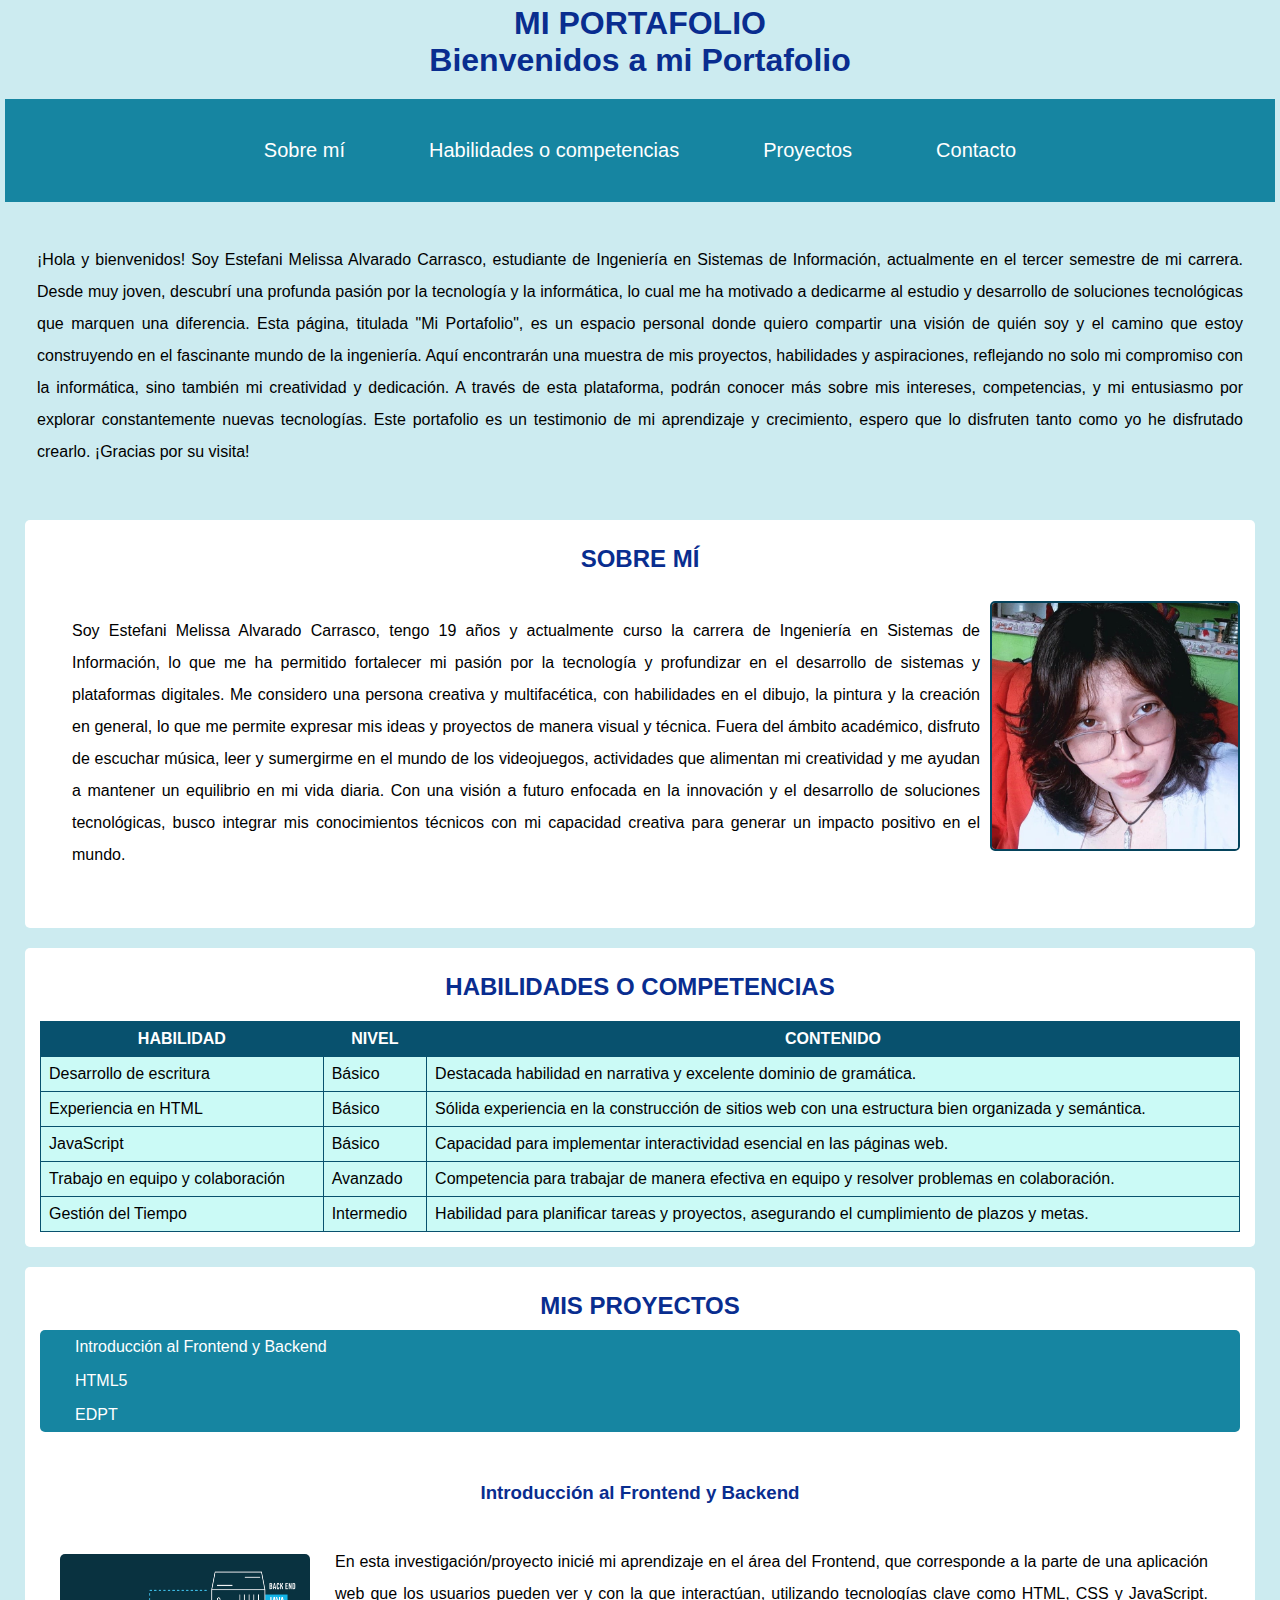
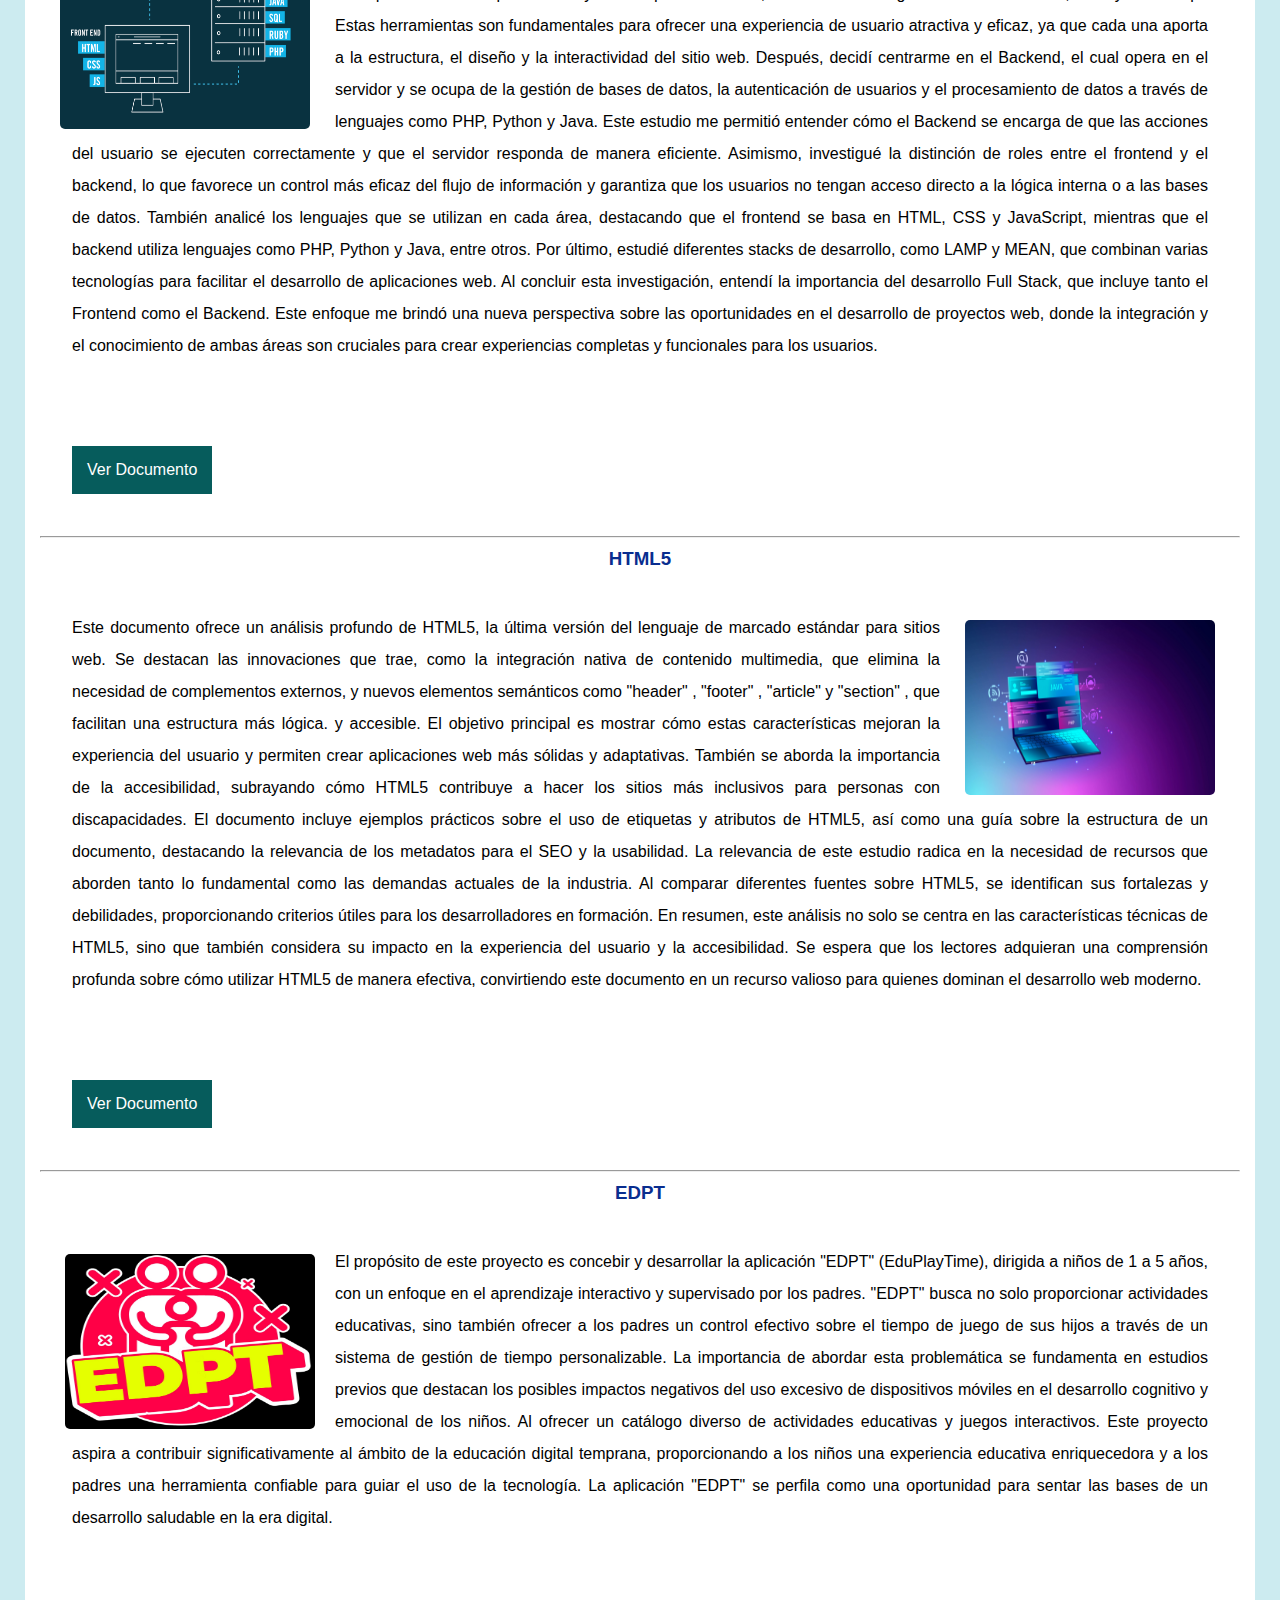
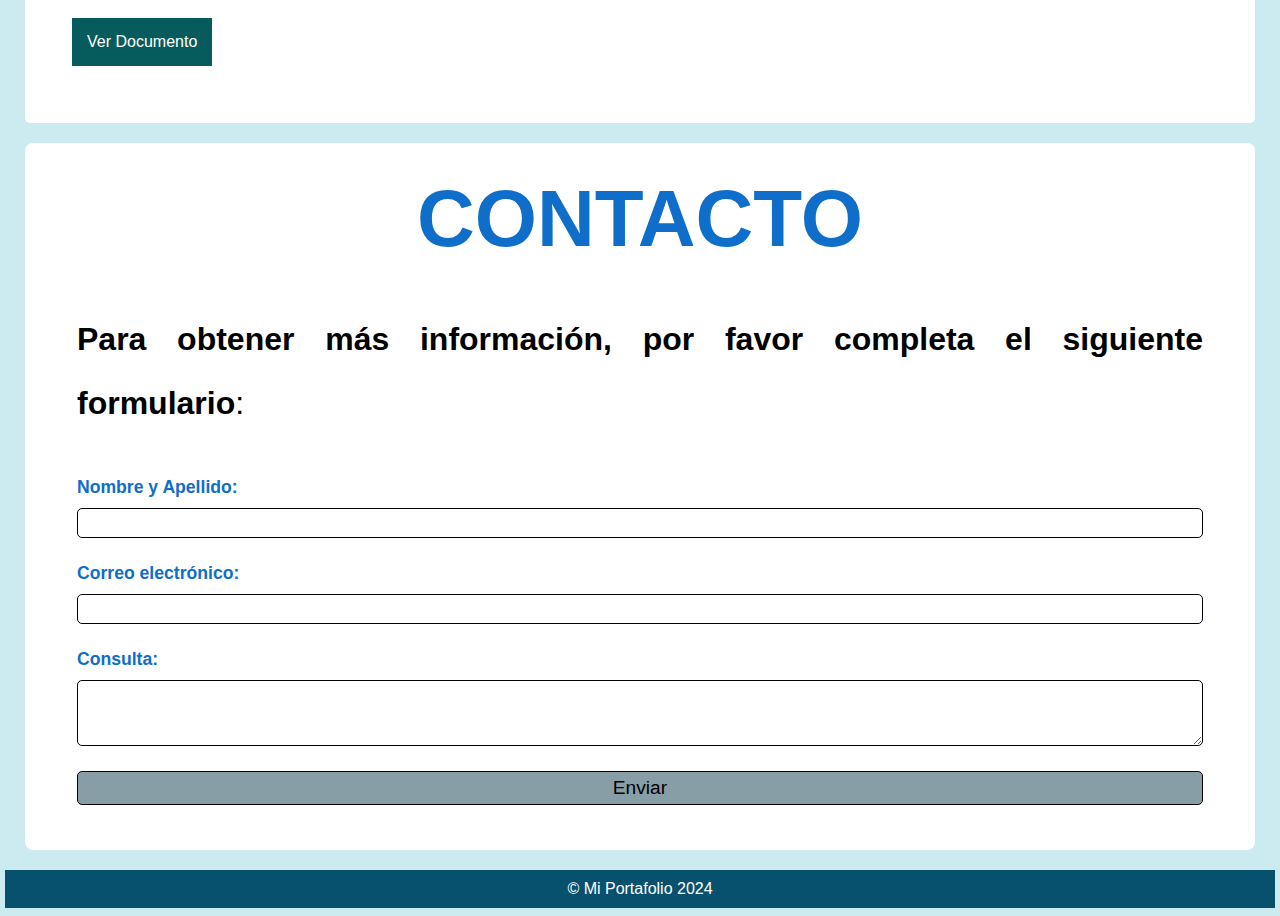
<file: index.html>
<!DOCTYPE html>
<html lang="es">
<head>
    <meta charset="UTF-8">
    <meta name="viewport" content="width=device-width, initial-scale=1.0">
    <link rel="icon" href="icon/icono.png" type="image/x-icon">
    <title>Mi Portafolio</title>
    <link rel="stylesheet" href="/index.css">
    <link rel="stylesheet" href="/index.css"/>
</head>
<body> 
    <h1>MI PORTAFOLIO </h1> 
    <h1>Bienvenidos a mi Portafolio </h1>
        <header>
            <nav class="menu">
                <!--Lista no ordenada-->
                <ul >
                    <li> <a href="#sobre-mi" >Sobre mí</a></li>
                    <li> <a href="#Habilidades">Habilidades o competencias</a></li>
                    <li> <a href="#proyectos">Proyectos</a></li>
                    <li> <a href="#Contacto">Contacto</a></li>
                </ul>
            </nav>
        </header>
    <main>
            <p>
                ¡Hola y bienvenidos! Soy Estefani Melissa Alvarado Carrasco, estudiante de Ingeniería en Sistemas de Información, actualmente en el tercer semestre de mi carrera. Desde muy joven, descubrí una profunda pasión por la tecnología y 
                la informática, lo cual me ha motivado a dedicarme al estudio y desarrollo de soluciones tecnológicas que marquen una diferencia.
                Esta página, titulada "Mi Portafolio", es un espacio personal donde quiero compartir una visión de quién soy y el camino que estoy construyendo en el fascinante mundo de la ingeniería. Aquí encontrarán una muestra de mis proyectos, 
                habilidades y aspiraciones, reflejando no solo mi compromiso con la informática, sino también mi creatividad y dedicación.
                A través de esta plataforma, podrán conocer más sobre mis intereses, competencias, y mi entusiasmo por explorar constantemente nuevas tecnologías. Este portafolio es un testimonio de mi aprendizaje y crecimiento, espero 
                que lo disfruten tanto como yo he disfrutado crearlo.
                ¡Gracias por su visita!
            </p>
        <section id="sobre-mi">
            <h2>SOBRE MÍ</h2>
            <img src="imagen/io.jpg" alt="Foto de Melissa" class="me">
            <p>Soy Estefani Melissa Alvarado Carrasco, tengo 19 años y actualmente curso la carrera de Ingeniería en Sistemas de Información, 
                lo que me ha permitido fortalecer mi pasión por la tecnología y profundizar en el desarrollo de sistemas y plataformas digitales. Me considero una persona creativa y multifacética, 
                con habilidades en el dibujo, la pintura y la creación en general, lo que me permite expresar mis ideas y proyectos de manera visual y técnica. Fuera del ámbito académico, 
                disfruto de escuchar música, leer y sumergirme en el mundo de los videojuegos, actividades que alimentan mi creatividad y me ayudan a mantener un equilibrio en mi vida diaria. 
                Con una visión a futuro enfocada en la innovación y el desarrollo de soluciones tecnológicas, busco integrar mis conocimientos técnicos con mi capacidad creativa para generar un 
                impacto positivo en el mundo.     
            </p>
        </section>
            <section id="Habilidades">
                <h2>HABILIDADES O COMPETENCIAS</h2>
                <table border="1">
                    <thead>
                        <tr>
                            <th>HABILIDAD</th>
                            <th>NIVEL</th>
                            <th>CONTENIDO</th>
                        </tr>
                    </thead>
                    <tbody>
                        <tr>
                            <td>Desarrollo de escritura</td>
                            <td>Básico</td>
                            <td>Destacada habilidad en narrativa y excelente dominio de gramática.</td>
                        </tr>
                        <tr>
                            <td>Experiencia en HTML</td>
                            <td>Básico</td>
                            <td> Sólida experiencia en la construcción de sitios web con una estructura bien organizada y semántica.</td>
                        </tr>
                        <tr>
                            <td>JavaScript</td>
                            <td>Básico</td>
                            <td>Capacidad para implementar interactividad esencial en las páginas web.</td>
                        </tr>
                        <tr>
                            <td>Trabajo en equipo y colaboración</td>
                            <td>Avanzado</td>
                            <td>Competencia para trabajar de manera efectiva en equipo y resolver problemas en colaboración.</td>
                        </tr>
                        <tr>
                            <td>Gestión del Tiempo</td>
                            <td>Intermedio</td>
                            <td>Habilidad para planificar tareas y proyectos, asegurando el cumplimiento de plazos y metas.</td>
                        </tr>
                    </tbody>
                </table>
            </section>
        <section id="proyectos">
            <h2><b>MIS PROYECTOS</b></h2>
            <!--Lista ordenada-->
            <header>
                <nav>
                    <ol class="menudos">
                        <li><a href="#IFB">Introducción al Frontend y Backend</a></li>
                        <li><a href="#HTML5">HTML5</a></li>
                        <li><a href="#EDPT">EDPT</a></li>
                    </ol>
                </nav>
            </header>
            <article>
                <a id="IFB"></a>
                <h3>Introducción al Frontend y Backend</h3>
                    <img src="imagen/backend.png" alt="Imagen Frontend y Backend" class="FRONTEND">
                   <p> En esta investigación/proyecto inicié mi aprendizaje en el área del Frontend, que corresponde a la parte de una aplicación web que los usuarios pueden ver y con la que interactúan, utilizando tecnologías clave como HTML, CSS y JavaScript. 
                    Estas herramientas son fundamentales para ofrecer una experiencia de usuario atractiva y eficaz, ya que cada una aporta a la estructura, el diseño y la interactividad del sitio web. Después, decidí centrarme en el Backend, el cual opera en el servidor y se ocupa de la gestión de bases 
                    de datos, la autenticación de usuarios y el procesamiento de datos a través de lenguajes como PHP, Python y Java. Este estudio me permitió entender cómo el Backend se encarga de que las acciones del usuario se ejecuten correctamente y que el servidor responda de manera eficiente.
                    Asimismo, investigué la distinción de roles entre el frontend y el backend, lo que favorece un control más eficaz del flujo de información y garantiza que los usuarios no tengan acceso directo a la lógica interna o a las bases de datos. También analicé los lenguajes que se utilizan en cada área, 
                    destacando que el frontend se basa en HTML, CSS y JavaScript, mientras que el backend utiliza lenguajes como PHP, Python y Java, entre otros.
                    Por último, estudié diferentes stacks de desarrollo, como LAMP y MEAN, que combinan varias tecnologías para facilitar el desarrollo de aplicaciones web. Al concluir esta investigación, entendí la importancia del desarrollo Full Stack, que incluye tanto el Frontend como el Backend. 
                    Este enfoque me brindó una nueva perspectiva sobre las oportunidades en el desarrollo de proyectos web, donde la integración y el conocimiento de ambas áreas son cruciales para crear experiencias completas y funcionales para los usuarios.</p> 
                    <p><a href="documents/INTRODUCCIÓN AL FRONTEND Y BACKEND_compressed.pdf" target="_blank">Ver Documento</a></p>
            </article>
            <hr>
            <article>
                <a id="HTML5"></a>
                <h3>HTML5</h3>
                <img src="imagen/HTML5-scaled-1288x724.jpg"  alt="Imagen del proyecto HTML" class="HTLM5">
                <p>Este documento ofrece un análisis profundo de HTML5, la última versión del lenguaje de marcado estándar para sitios web. Se destacan las innovaciones que trae, como la integración nativa de contenido multimedia, que elimina la necesidad de complementos externos, y nuevos elementos 
                    semánticos como "header" , "footer" , "article" y "section" , que facilitan una estructura más lógica. y accesible.
                    El objetivo principal es mostrar cómo estas características mejoran la experiencia del usuario y permiten crear aplicaciones web más sólidas y adaptativas. También se aborda la importancia de la accesibilidad, subrayando cómo HTML5 contribuye a hacer los sitios más inclusivos 
                    para personas con discapacidades. El documento incluye ejemplos prácticos sobre el uso de etiquetas y atributos de HTML5, así como una guía sobre la estructura de un documento, destacando la relevancia de los metadatos para el SEO y la usabilidad.
                    La relevancia de este estudio radica en la necesidad de recursos que aborden tanto lo fundamental como las demandas actuales de la industria. Al comparar diferentes fuentes sobre HTML5, se identifican sus fortalezas y debilidades, proporcionando criterios útiles para los desarrolladores en formación.
                    En resumen, este análisis no solo se centra en las características técnicas de HTML5, sino que también considera su impacto en la experiencia del usuario y la accesibilidad. Se espera que los lectores adquieran una comprensión profunda sobre cómo utilizar HTML5 de manera efectiva, convirtiendo este 
                    documento en un recurso valioso para quienes dominan el desarrollo web moderno.</p>
                    <p><a href="documents/HTLM5 (1)_compressed.pdf" target="_blank">Ver Documento</a></p>
            </article>
            <hr>
            <article>
                <a id="EDPT"></a>
                <h3>EDPT</h3>
                <img src="imagen/Imagen de WhatsApp 2024-11-01 a las 18.50.07_0d3eab54.jpg" alt="Imagen del proyecto EDPT" class="EDPT">
                <p>El propósito de este proyecto es concebir y desarrollar la aplicación "EDPT" (EduPlayTime),
                    dirigida a niños de 1 a 5 años, con un enfoque en el aprendizaje interactivo y supervisado por los padres. "EDPT" busca no solo proporcionar actividades educativas, sino también ofrecer a los padres un control efectivo sobre el tiempo de juego de sus hijos a través de un sistema de gestión de tiempo personalizable.
                    La importancia de abordar esta problemática se fundamenta en estudios previos que destacan los posibles impactos negativos del uso excesivo de dispositivos móviles en el desarrollo cognitivo y emocional de los niños. 
                    Al ofrecer un catálogo diverso de actividades educativas y juegos interactivos.
                    Este proyecto aspira a contribuir significativamente al ámbito de la educación digital temprana, proporcionando a los niños una experiencia educativa enriquecedora y a los padres una herramienta confiable para guiar el uso de la tecnología. La aplicación "EDPT" se perfila como una oportunidad para sentar las 
                    bases de un desarrollo saludable en la era digital.
                </p>
                    <p><a href="documents/Proyecto de PIS (EDPT) (2)_compressed.pdf" target="_blank">Ver Documento</a></p>
            </article>
        </section>
        <section id="Contacto">
            <h2>CONTACTO</h2>
            <p class="contac"><b>Para obtener más información, por favor completa el siguiente formulario</b>:</p>
            <form action="#" method="post">
                <label for="nombre"><b>Nombre y Apellido:</b></label>
                <input type="text" id="nombre" name="nombre" required>
                <label for="email"><b>Correo electrónico:</b></label>
                <input type="email" id="email" name="email" required>
                <label for="mensaje"><b>Consulta:</b></label>
                <textarea id="mensaje" name="mensaje" rows="3" required></textarea>
                <input class="butom" type="submit" value="Enviar">          
            </form>
        </section>
    </main>
   
    <footer class="pie">&copy; Mi Portafolio 2024</footer>
</body>
</html>
</file>
<file: index.css>
*{
    margin: 0;
    padding: 0;
    box-sizing: border-box;
}

body {
    font-family:'Segoe UI', Tahoma, Geneva, Verdana, sans-serif;
    background-color: #ccebf0; 
    color: #000000;
    margin: 5px;
    padding: 0;
}

h1, h2, h3 {
    color: #092d8f;
    text-align: center;
}

p {
    line-height: 2;
    padding: 2rem;
    text-align:justify;
}

section img.me{
    width:250px; 
    height:250px;
    margin-top: 18px;
    float: right;
    margin-left: 10px;
    max-width: 300px;
    border: 2px solid  #04435c;
    border-radius: 5px;
    display: block;
}

.menu{
    display: flex;
    justify-content: center;
    background-color:#1685a1;
    padding: 30px 0;
    list-style: none;
    margin-top: 20px;
}

.menu ul {
    list-style: none;
    padding: 0;
    margin: 0;
    display: flex;
    gap: 2rem;
}

.menu ul li {
    margin: 10px;   
}

li{
    list-style-type: none;
}

.menu li a {
    text-decoration: none;
    font-size: 20px;
    color: #fff;
    padding: 8px 16px;
    border-radius: 5px;
}

.menu ul li a:hover {
    background-color: #ffffff;
    color: #08516e;
}

section {
    margin: 20px;
    padding: 15px;
    background-color: #ffffff;
    border-radius: 5px;
}


table {
    width: 100%;
    border-collapse: collapse;
    margin-top: 20px;
}

table,
th,
td {
    border: 1px solid  #08516e;
    padding: 8px;
}

th {
    background-color:  #08516e;
    color: white;
    text-align: center;
}

td {
    background-color: #cbfaf6;
}


article p a {
    display: inline-block;
    background-color:  #065c5c;
    color: white;
    text-decoration: none;
    padding: 8px 15px;
    margin-top: 10px;
   
}

article p a:hover {
    background-color: #08516e;
    transform: scale(1.05);
    
}

a {
    color: #080808;
    text-decoration: none;
}

a:hover {
    text-decoration: underline;
}

article img.FRONTEND{
    width:250px; 
    height:175px; 
    border-radius: 5px;
    margin-top: 40px;
    margin-left: 20px;
    margin-right: 25px;
    float:left;
}

article img.HTLM5{
    width: 250px;
    height: 175px;
    border-radius: 5px;
    margin-top: 40px;
    margin-right: 25px;
    margin-left: 25px;
    float: right;
}

article img.EDPT{
    width: 250px;
    height: 175px;
    border-radius: 5px;
    margin-top: 40px;
    margin-right: 20px;
    margin-left: 25px;
    float: left;
}

.menudos{
    background-color: #1685a1;
    list-style: none;
    margin-bottom: 50px;
}

ol{
    display: block;
    text-align: left;
    border-radius: 5px;
}

ol>li>a {
    display: block;
    text-decoration: none ;
    padding: 0.5rem;
    color: #ffffff;
    margin-left: 20px;
    padding: 8px 15px;
}

ol>li>a:hover{
    border-color: #ffffff;
}

p,
h3,
h2 {
    margin: 10px 0;
}

#Contacto {
    margin: 20px;
    padding: 20px;
    background-color: #fff;
    border-radius: 8px;
}

#Contacto h2 {
    color: #106ecb;
    font-size: 5rem;
    margin-bottom: 10px;
}

section p.contac {
    font-size: 2rem;
  

}

form {
    display: flex;
    flex-direction: column;
}

form input.butom{
    font-size: 1.2rem;
    background-color: #889ea6;
    font-family:'Franklin Gothic Medium', 'Arial Narrow', Arial, sans-serif;
}

form label {
    margin-left: 2rem;
    margin-right:2rem ;
    margin-bottom: 10px;
    font-size: 1.1rem;
    color:  #106ecb;
}

form input,
form textarea {
    margin-left: 2rem;
    margin-right:2rem;
    padding: 5px;
    margin-bottom: 25px;
    border: 1px solid  #03010a;
    border-radius: 5px;
    font-size: 1rem;
}

.pie{
    text-align: center;
    padding: 10px;
    background-color: #08516e;
    color: white;
    margin-top: 20px;
}

@media (max-width:480px){
    .menu{
        flex-direction: column;
        align-items: center;
    }
}
</file>
